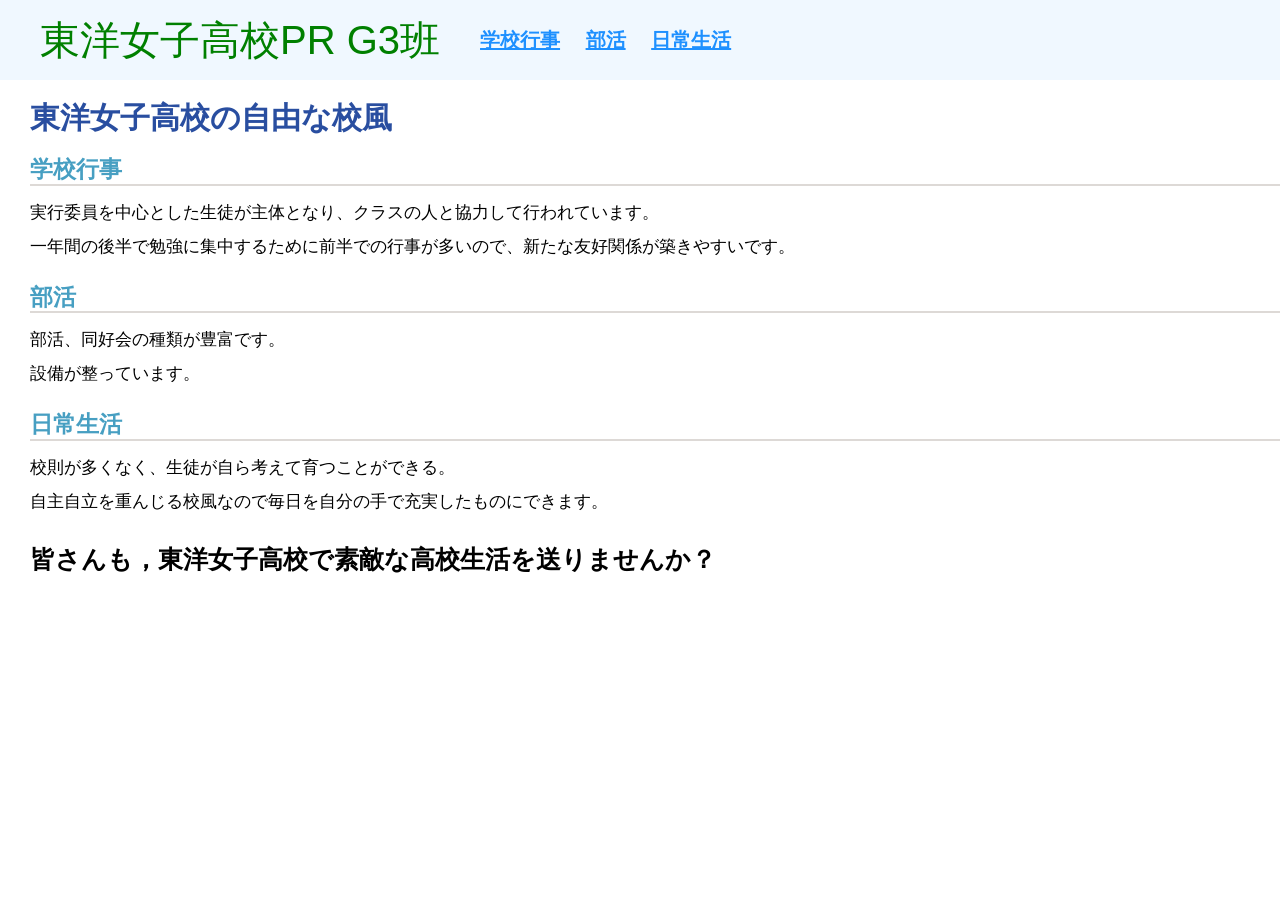
<file: index.html>
<!doctype html>
<html>
    <head>
        <meta charset="utf-8">
        <meta name="viewport" content="width=device-width,initial-scale=1,maximum-scale=1,user-scalable=no">
		<link rel="stylesheet" href="style.css">
        <title>東洋女子高校PR G3班｜Home</title>
    </head>
    <body>
        <header>
            <div id="headTitle">東洋女子高校PR&nbsp;G3班</div>
            <div id="headLink">
                <a href="./page1.html">学校行事</a>
                <a href="./page2.html">部活</a>
                <a href="./page3.html">日常生活</a>
            </div>
            <div class="clear"></div>
        </header>
        <div id="main">
            <section>
                <div id="sectionTitle">東洋女子高校の自由な校風</div>
                <div class="itemBlock">
                    <div class="itemTitle">学校行事</div>
                    <div class="itemText">
                        <p>実行委員を中心とした生徒が主体となり、クラスの人と協力して行われています。</p>
                        <p>一年間の後半で勉強に集中するために前半での行事が多いので、新たな友好関係が築きやすいです。</p>
                    </div>
                </div>
                <div class="itemBlock">
                    <div class="itemTitle">部活</div>
                    <div class="itemText">
                        <p>部活、同好会の種類が豊富です。</p>
                        <p>設備が整っています。</p>
                    </div>
                </div>
                <div class="itemBlock">
                    <div class="itemTitle">日常生活</div>
                    <div class="itemText">
                        <p>校則が多くなく、生徒が自ら考えて育つことができる。</p>
                        <p>自主自立を重んじる校風なので毎日を自分の手で充実したものにできます。</p>
                    </div>
                </div>
                <div class="bold">
                    <p>皆さんも，東洋女子高校で素敵な高校生活を送りませんか？</p>
                </div>
            </section>
        </div>
    </body>
</html>
</file>
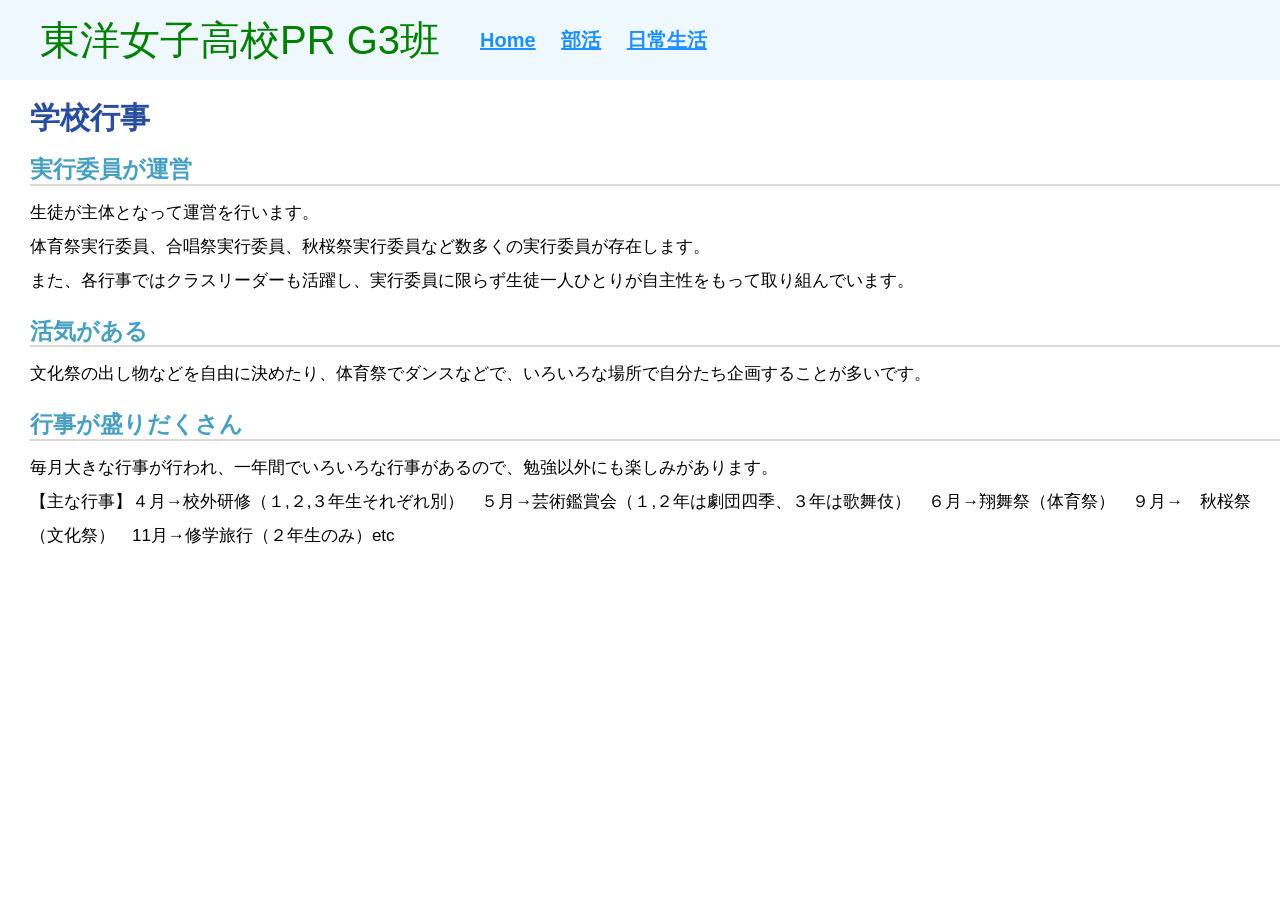
<file: page1.html>
<!doctype html>
<html>
    <head>
        <meta charset="utf-8">
        <meta name="viewport" content="width=device-width,initial-scale=1,maximum-scale=1,user-scalable=no">
		<link rel="stylesheet" href="style.css">
        <title>東洋女子高校PR 佐藤班｜学校行事</title>
    </head>
    <body>
        <header>
            <div id="headTitle">東洋女子高校PR&nbsp;G3班</div>
            <div id="headLink">
                <a href="./index.html">Home</a>
                <a href="./page2.html">部活</a>
                <a href="./page3.html">日常生活</a>
            </div>
            <div class="clear"></div>
        </header>
        <div id="main">
            <section>
                <div id="sectionTitle">学校行事</div>
                <div class="itemBlock">
                    <div class="itemTitle">実行委員が運営</div>
                    <div class="itemText">
                        <p>生徒が主体となって運営を行います。</p>
                        <p>体育祭実行委員、合唱祭実行委員、秋桜祭実行委員など数多くの実行委員が存在します。</p>
                        <p>また、各行事ではクラスリーダーも活躍し、実行委員に限らず生徒一人ひとりが自主性をもって取り組んでいます。</p>
                    </div>
                </div>
                <div class="itemBlock">
                    <div class="itemTitle">活気がある</div>
                    <div class="itemText">
                        <p>文化祭の出し物などを自由に決めたり、体育祭でダンスなどで、いろいろな場所で自分たち企画することが多いです。</p>
                    </div>
                </div>
                <div class="itemBlock">
                    <div class="itemTitle">行事が盛りだくさん</div>
                    <div class="itemText">
                        <p>毎月大きな行事が行われ、一年間でいろいろな行事があるので、勉強以外にも楽しみがあります。</p>
                        <p>【主な行事】４月→校外研修（１,２,３年生それぞれ別）　５月→芸術鑑賞会（１,２年は劇団四季、３年は歌舞伎）　６月→翔舞祭（体育祭）　９月→　秋桜祭（文化祭）　11月→修学旅行（２年生のみ）etc</p>
                    </div>
                </div>
            </section>
        </div>
    </body>
</html>
</file>
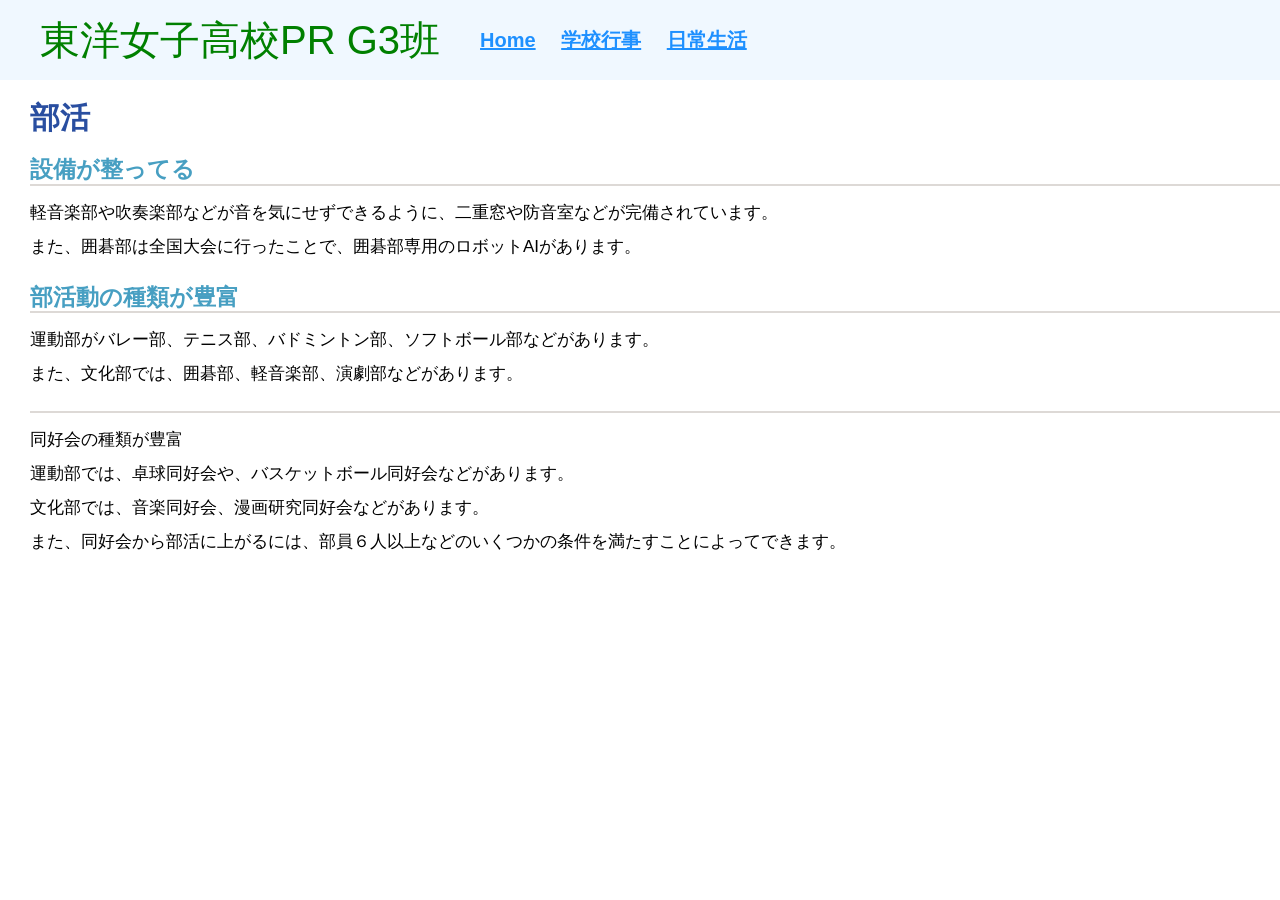
<file: page2.html>
<!doctype html>
<html>
    <head>
        <meta charset="utf-8">
        <meta name="viewport" content="width=device-width,initial-scale=1,maximum-scale=1,user-scalable=no">
		<link rel="stylesheet" href="style.css">
        <title>東洋女子高校PR 佐藤班｜授業</title>
    </head>
    <body>
        <header>
            <div id="headTitle">東洋女子高校PR&nbsp;G3班</div>
            <div id="headLink">
                <a href="./index.html">Home</a>
                <a href="./page1.html">学校行事</a>
                <a href="./page3.html">日常生活</a>
            </div>
            <div class="clear"></div>
        </header>
        <div id="main">
            <section>
                <div id="sectionTitle">部活</div>
                <div class="itemBlock">
                    <div class="itemTitle">設備が整ってる</div>
                    <div class="itemText">
                        <p>軽音楽部や吹奏楽部などが音を気にせずできるように、二重窓や防音室などが完備されています。</p>
                        <p>また、囲碁部は全国大会に行ったことで、囲碁部専用のロボットAIがあります。</p>
                    </div>
                </div>
                <div class="itemBlock">
                    <div class="itemTitle">部活動の種類が豊富</div>
                    <div class="itemText">
                        <p>運動部がバレー部、テニス部、バドミントン部、ソフトボール部などがあります。</p>
                        <p>また、文化部では、囲碁部、軽音楽部、演劇部などがあります。</p>
                    </div>
                </div>
                <div class="itemBlock">
                    <div class="itemTitle"></div>
                    <div class="itemText">同好会の種類が豊富
                        <p>運動部では、卓球同好会や、バスケットボール同好会などがあります。</p>
                        <p>文化部では、音楽同好会、漫画研究同好会などがあります。</p>
                        <p>また、同好会から部活に上がるには、部員６人以上などのいくつかの条件を満たすことによってできます。</p>
                    </div>
                </div>
            </section>
        </div>
    </body>
</html>
</file>
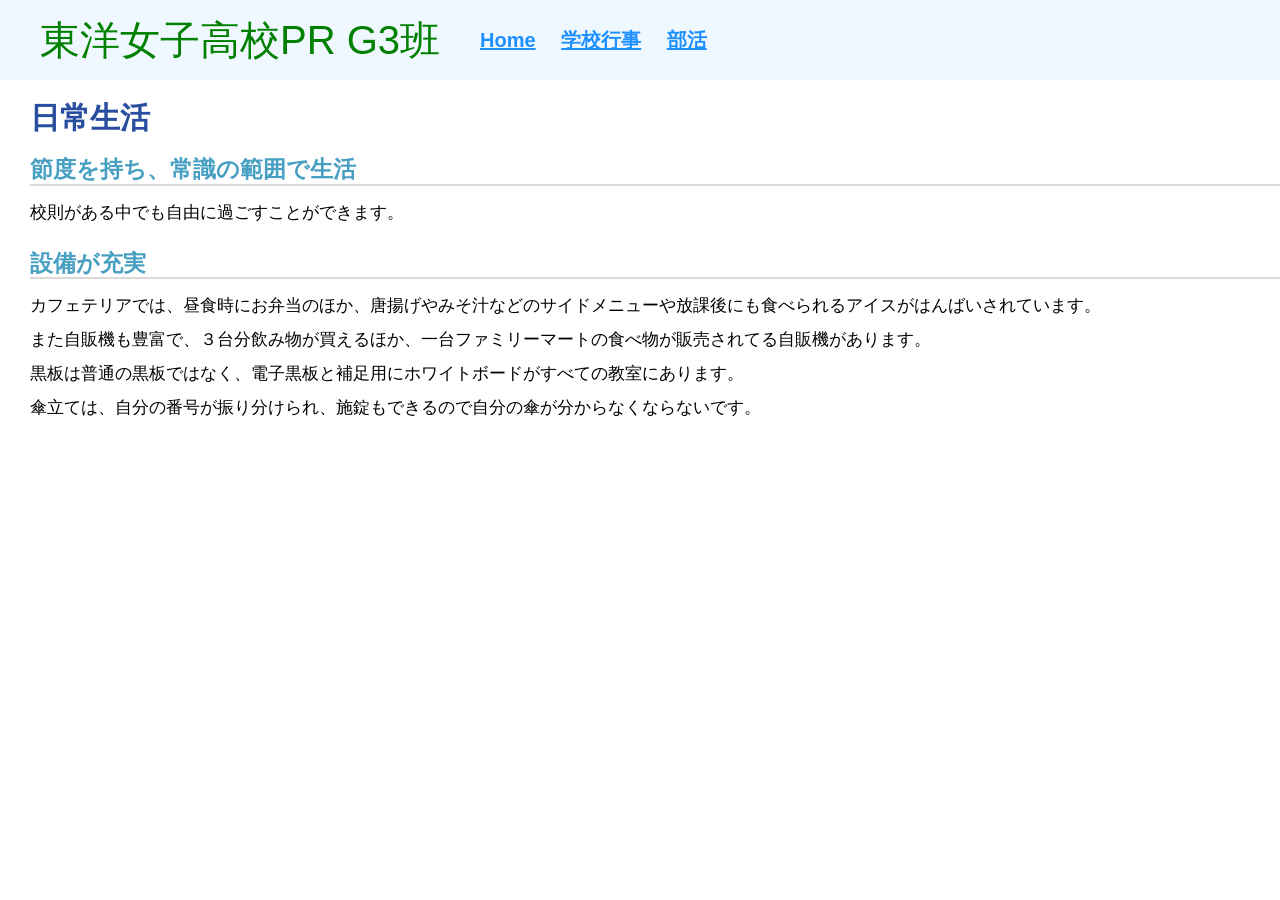
<file: page3.html>
<!doctype html>
<html>
    <head>
        <meta charset="utf-8">
        <meta name="viewport" content="width=device-width,initial-scale=1,maximum-scale=1,user-scalable=no">
		<link rel="stylesheet" href="style.css">
        <title>東洋女子高校PR 佐藤班｜日常生活</title>
    </head>
    <body>
        <header>
            <div id="headTitle">東洋女子高校PR&nbsp;G3班</div>
            <div id="headLink">
                <a href="./index.html">Home</a>
                <a href="./page1.html">学校行事</a>
                <a href="./page2.html">部活</a>
            </div>
            <div class="clear"></div>
        </header>
        <div id="main">
            <section>
                <div id="sectionTitle">日常生活</div>
                <div class="itemBlock">
                    <div class="itemTitle">節度を持ち、常識の範囲で生活</div>
                    <div class="itemText">
                        <p>校則がある中でも自由に過ごすことができます。</p>
                    </div>
                </div>
                <div class="itemBlock">
                    <div class="itemTitle">設備が充実</div>
                    <div class="itemText">
                        <p>カフェテリアでは、昼食時にお弁当のほか、唐揚げやみそ汁などのサイドメニューや放課後にも食べられるアイスがはんばいされています。</p>
                        <p>また自販機も豊富で、３台分飲み物が買えるほか、一台ファミリーマートの食べ物が販売されてる自販機があります。</p>
                        <p>黒板は普通の黒板ではなく、電子黒板と補足用にホワイトボードがすべての教室にあります。</p>
                        <p>傘立ては、自分の番号が振り分けられ、施錠もできるので自分の傘が分からなくならないです。</p>
                    </div>
                </div>
            </section>
        </div>
    </body>
</html>
</file>
<file: style.css>
@charset "utf-8";
/* CSS Document */
*
{
	margin:0px;
	padding:0px;
}

html
{
	
	font-family:Verdana,Roboto,"Droid Sans","メイリオ",Meiryo,"ＭＳ Ｐゴシック","MS PGothic","ヒラギノ角ゴ ProN W3", "Hiragino Kaku Gothic ProN","ヒラギノ角ゴ Pro W3","Hiragino Kaku Gothic Pro",sans-serif;
	
	margin:0px;
	padding:0px;
	background-color: #FFFFFF;
	color:#000000;
	font-size:20px;
	line-height:1em;
	vertical-align:baseline;
	text-align:center;
	overflow:hidden;
    
	outline: none;
}

body
{
	position:relative;
    
	background-color:#FFFFFF;
}

div,p,span,img
{
	margin:0px;
	padding:0px;
}

#main
{
	background-color:#FFFFFF;
    margin-left:30px;
    width:auto;
    text-align:center;
}

header
{
    text-align:left;
    background-color:#f0f8ff;
    vertical-align:middle;
}

#headTitle
{
    display:inline-block;
    float:left;
    color:#008000;
    font-size: 2em;
    line-height:2em;
    margin-left:40px;
    vertical-align:middle;
}

#headLink
{
    display:inline-block;
    float:left;
    margin-left:40px;
    vertical-align:middle;
    margin-top:1.4em;
    font-weight:bold;
}

#headLink a
{
    text-decoration:underline;
    margin-right:20px;
    vertical-align:middle;
    color:#1e90ff;
}

#headLink a:visited
{
    color:#1e90ff;
}


section
{
    display:block;
    width:auto;
    text-align:left;
}

#sectionTitle
{
    font-size:1.5em;
    line-height:1.2em;
    color:#294EA0;
    margin-top:20px;
    margin-bottom:20px;
    font-weight:bold;
}

.itemBlock
{
    margin-bottom:20px;
}

.itemTitle
{
    font-size:1.15em;
    line-height:1.2em;
    color:#479FC2;
    border-bottom:2px solid #DDD9D6;
    font-weight:bold;
    margin-bottom:10px;
}

.itemText
{
    font-size:0.85em;
    line-height:2em;
}

.bold
{
    font-size:1.25em;
    font-weight:bold;
    margin-top:30px;
}

.clear
{
    clear:both;
}
</file>
